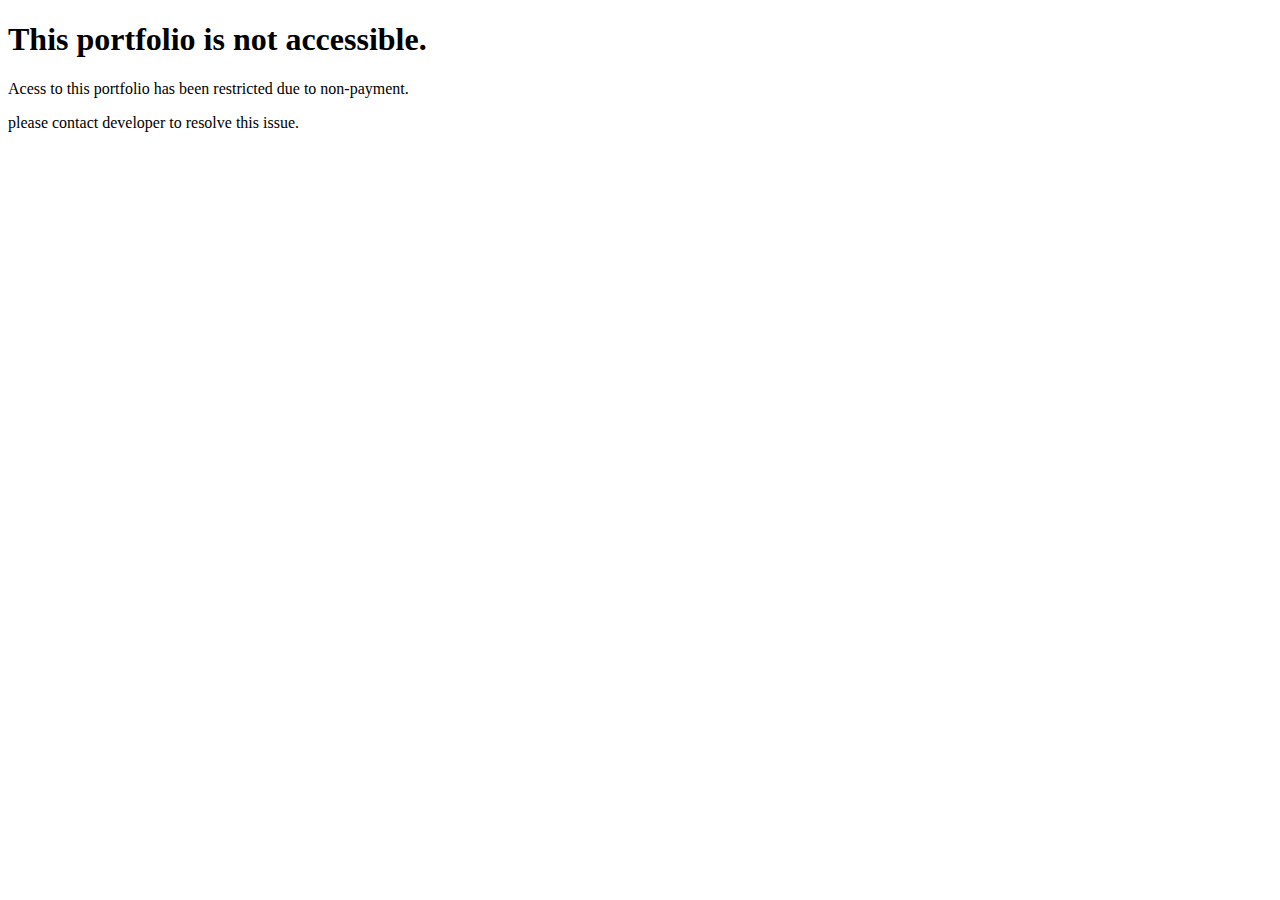
<file: index.html>
<!DOCTYPE html>
<html lang="en">
  <head>
    <meta charset="UTF-8" />
    <meta name="viewport" content="width=device-width, initial-scale=1.0" />
    <title>Document</title>
    <link rel="stylesheet" href="main.css" />
  </head>
  <body>
    <div>
      <h1>This portfolio is not accessible.</h1>
      <p>Acess to this portfolio has been restricted due to non-payment.</p>
      <p>please contact developer to resolve this issue.</p>
    </div>
  </body>
</html>
</file>
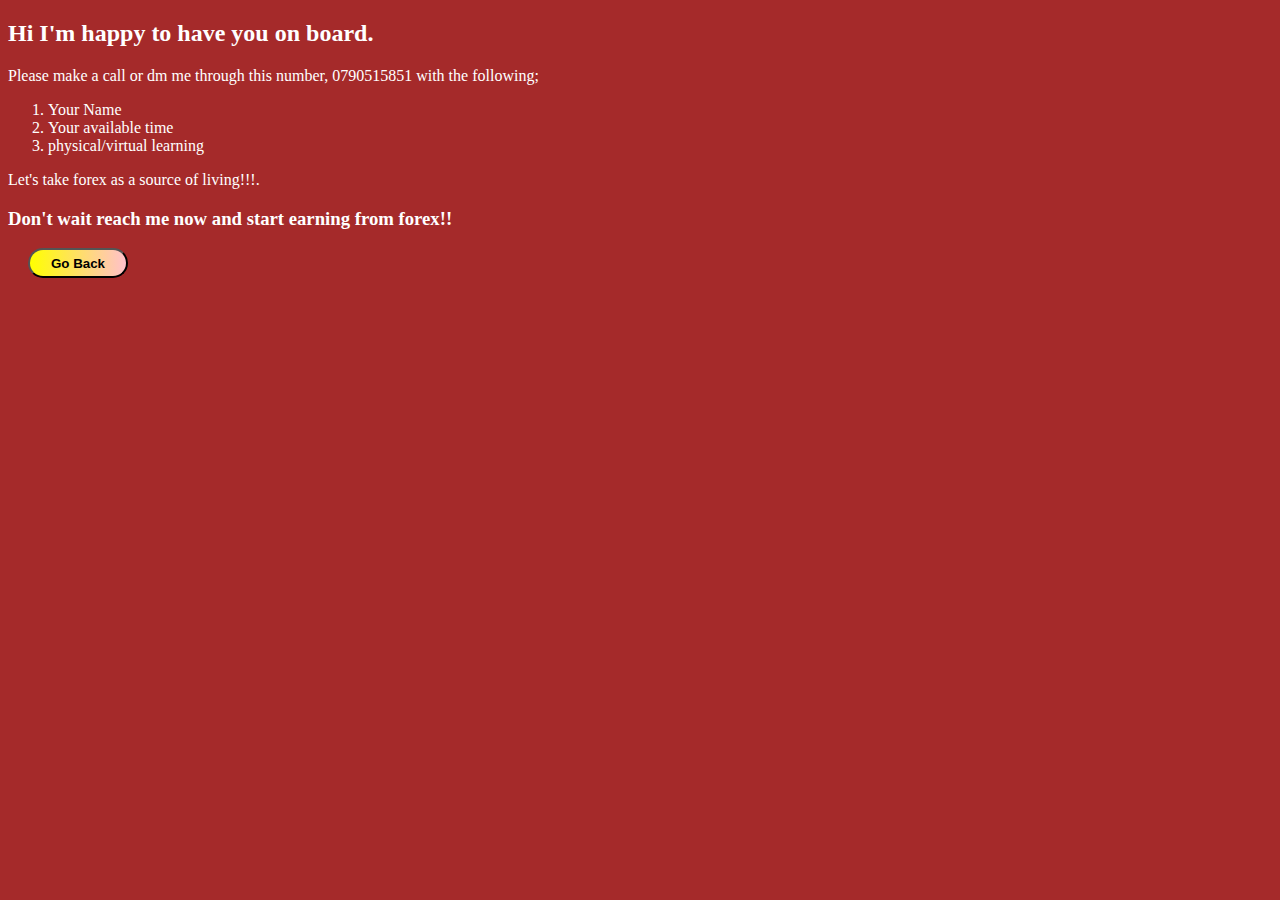
<file: call.html>
<!DOCTYPE html>
<html lang="en">
  <head>
    <meta charset="UTF-8" />
    <meta name="viewport" content="width=>, initial-scale=1.0" />
    <title>Document</title>
    <link rel="stylesheet" href="./log.css" />
  </head>
  <body>
    <h2>Hi I'm happy to have you on board.</h2>
    <p>
      Please make a call or dm me through this number, 0790515851 with the
      following;
    </p>
    <ol>
      <li>Your Name</li>
      <li>Your available time</li>
      <li>physical/virtual learning</li>
    </ol>
    <p>Let's take forex as a source of living!!!.</p>
    <h3>Don't wait reach me now and start earning from forex!!</h3>
    <a href="./index.html"><button>Go Back</button></a>
  </body>
</html>
</file>
<file: main.css>
body {
  background-color: white;
}
header {
  background-color: rgb(113, 30, 30);
  display: flex;
  gap: 400px;
  padding-left: 20px;
  align-items: center;
  color: white;
  margin-bottom: -20px;
}
header a {
  color: white;
  text-decoration: none;
}
header img {
  width: 100px;
  height: auto;
}
.links {
  display: flex;
  gap: 20px;
  text-align: center;
  justify-content: space-between;
}
.profile {
  background: linear-gradient(to right, white, rgb(113, 30, 30), white);

  margin: 20px 10px 20px 10px;
  text-align: center;

  padding-bottom: 60px;
  margin-bottom: 0px;
}
.my-image {
  /* padding: 20px 20px; */
  margin-top: 30px;
  display: flex;
  flex-direction: column;
  width: 200px;
  height: 200px;
  border-radius: 100px;
  margin: auto;
  display: block;
}
.profile p1 {
  line-height: 20px;
  color: white;
  text-align: center;
  font-family: Arial, Helvetica, sans-serif;
  span {
    color: white;
  }
}

.about {
  margin-top: -50px;

  text-align: center;
  padding-top: 0px;
  padding-bottom: 100px;
  h1 {
    color: white;
  }
}
.cta {
  background-color: rgb(113, 30, 30);
  color: white;
  padding: 10px 20px;
  border-radius: 30px;
  cursor: pointer;
}
.cta:hover {
  color: white;
  background-color: green;
  transform: scale(1.5);
}
.sector {
  flex-wrap: wrap;
  display: flex;
  object-fit: contain;
  padding-bottom: 50px;
  margin-top: 5px;
  background-color: rgb(113, 30, 30);
  text-align: center;
  padding-bottom: 50px;
  color: white;
  p {
    font-family: inherit;
    font-weight: 200;
    font-style: italic;
  }
}
.sector h2 {
  /* flex: 1; */
  color: white;
  font-weight: bolder;
  white-space: nowrap;
}
.sector img {
  padding: 2px;
  background: linear-gradient(to right, yellow, rgb(137, 21, 137));
  border-radius: 20px;
  object-fit: cover;
  gap: 20px;
  width: 250px;
  height: 200px;
  cursor: pointer;
}
.sector img:hover {
  transform: scale(1.1);
}
.health {
  align-items: center;
  flex: 1;
  margin-left: 30px;
  padding: 10px 20px;
}
.forex {
  align-items: center;
  flex: 1;
  margin-left: 20px;
}
.container {
  display: flex;
  margin-top: -19px;
  color: white;
  padding-bottom: 100px;
  background-color: rgb(113, 30, 30);
}
.my-work img {
  margin-left: 20px;
  width: 200px;
  height: 150px;
  border-radius: 30px;
}
.my-work h3 {
  margin-left: 20px;
}
.contact {
  margin-left: 20px;
  padding-bottom: 100px;
  text-align: start;
  line-height: 20px;
  margin-left: 20px;
}
.container h1 {
  margin-left: 20px;
  margin-right: 20px;
}
.container textarea {
  border-radius: 30px;
  width: 10px;
  height: 5px;
  padding: 10px;
}
.container button {
  margin-top: 10px;
  width: 100px;
  height: 30px;
  border-radius: 30px;
  background: linear-gradient(to right, yellow, rgb(243, 18, 228));
}
.container button:hover {
  color: white;
  background: linear-gradient(to right, green, red);
  transform: scale(1.5);
}
.my-work img:hover {
  transform: scale(1.1);
}
.type {
  padding: 20px;
  border-radius: 30px;
}
.footer {
  background-color: rgb(113, 30, 30);
  padding: 20px;
}
.footer img {
  width: 30px;
  height: 20px;

  border-radius: 25px;
}
.footer p {
  color: white;
}
@media (max-width: 400px) {
  .sector {
    display: flex;
    flex-wrap: wrap;
    flex-direction: column;
    width: 100%;
    object-fit: contain;
    padding-bottom: 50px;
    margin-top: 5px;
    background-color: rgb(113, 30, 30);
    text-align: center;
    padding-bottom: 50px;
    color: white;
    p {
      font-family: inherit;
      font-weight: 200;
      font-style: italic;
    }
  }
  .container {
    display: flex;
    flex-direction: column;
    /* width: 100%; */
    padding: 10px;
  }
  header a {
    display: none;
  }

  img {
    max-width: 100%;
    height: auto;
  }
}
/* .container {
  display: flex;
  flex-wrap: wrap;
  flex: wrap; 
} */
</file>
<file: log.css>
body {
  /* background-image: url(./welf.jpg); */
  background-repeat: no-repeat;
  background-size: cover;
  background-color: brown;
  color: white;
  align-items: center;
}
button {
  margin-left: 20px;
  font-weight: bold;
  width: 100px;
  height: 30px;
  background: linear-gradient(to right, yellow, pink);
  border-radius: 30px;
}
button:hover {
  font-weight: bold;
  transform: scale(1.5);
  background: linear-gradient(to right, green, yellow);
}
</file>
